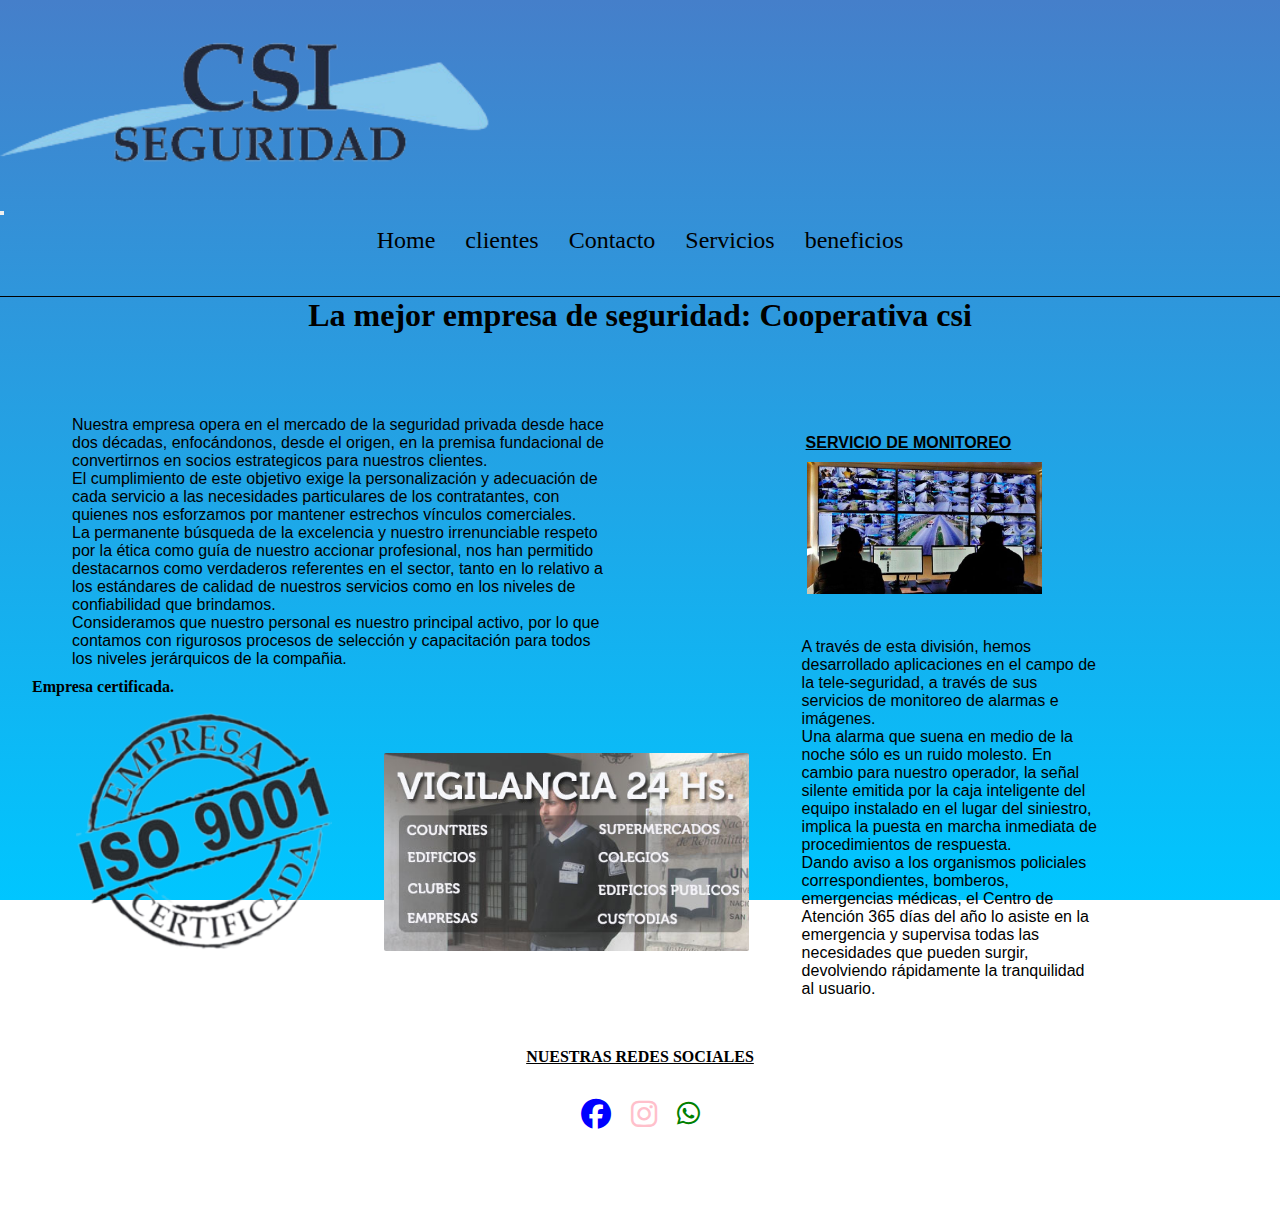
<file: index.html>
<!DOCTYPE html>
<html lang="en">

<head>
  <meta charset="UTF-8">
  <meta name="viewport" content="width=device-width, initial-scale=1.0">
  <title>Inicio</title>
  <link href="https://cdn.jsdelivr.net/npm/bootstrap@5.3.1/dist/css/bootstrap.min.css" rel="stylesheet" integrity="sha384-4bw+/aepP/YC94hEpVNVgiZdgIC5+VKNBQNGCHeKRQN+PtmoHDEXuppvnDJzQIu9" crossorigin="anonymous">
  <link rel="stylesheet" href="css/estilo.css">
  <link rel="stylesheet" href="https://cdnjs.cloudflare.com/ajax/libs/font-awesome/6.4.0/css/all.min.css">
  <meta name="description" content="Bienvenidos a Seguridad csi, la mejor seguridad privada. Somos número 1 en argentina" />
  <meta name="keywords" content="vigilador, servicios, garitas, camaras, eventos, inteligencia, profesionalidad, compromiso" />
  
</head>

<body>
  <header>
    <img class="logo" src="fotosmenu/logo1.png" alt="logocsi">
    <nav class="navbar navbar-expand-lg ">
      <div class="container-fluid">
        <button class="navbar-toggler" type="button" data-bs-toggle="collapse" data-bs-target="#navbarSupportedContent" aria-controls="navbarSupportedContent" aria-expanded="false" aria-label="Toggle navigation">
          <span class="navbar-toggler-icon"></span>
        </button>
        <div class="collapse navbar-collapse" id="navbarSupportedContent">
          <ul class="navbar-nav me-auto mb-2 mb-lg-0">
            <li class="nav-item">
              <a class="nav-link active" aria-current="page" href="index.html">Home</a>
            </li>
            <li class="nav-item">
              <a class="nav-link" aria-current="page" href="html/clientes.html">clientes</a>
            </li>
            <li class="nav-item">
              <a class="nav-link" aria-current="page" href="html/contacto.html">Contacto</a>
            </li>
            <li class="nav-item">
              <a class="nav-link" aria-current="page" href="html/servicios.html">Servicios</a>
            </li>
            <li class="nav-item">
              <a class="nav-link" aria-current="page" href="html/beneficios.html">beneficios</a>
            </li>
          </ul>
        </div>
      </div>
    </nav>
  </header>
  
  <main class="menu">
    <h1>La mejor empresa de seguridad: Cooperativa csi</h1>
    <div class="content">
    <section class="section">

      
      <p class="parrafo1">Nuestra empresa opera en el mercado de la seguridad privada desde hace dos décadas,
        enfocándonos, desde el origen, en la premisa fundacional de convertirnos en socios
        estrategicos para nuestros clientes.<br>
        El cumplimiento de este objetivo exige la personalización y adecuación de cada servicio a las necesidades
        particulares de los contratantes, con quienes nos esforzamos por mantener estrechos vínculos comerciales.<br>
        La permanente búsqueda de la excelencia y nuestro irrenunciable respeto por la ética como guía de nuestro
        accionar profesional, nos han permitido destacarnos como verdaderos referentes en el sector, tanto en lo
        relativo a los estándares de calidad de nuestros servicios como en los niveles de confiabilidad que
        brindamos.<br>
        Consideramos que nuestro personal es nuestro principal activo, por lo que contamos con rigurosos procesos de
        selección y capacitación para todos los niveles jerárquicos de la compañia.
      <h4 class="h5a">Empresa certificada.</h4>
      <img class="fotoIso" src="fotosmenu/fotoiso2.png" alt="fotoDeIso">

      <img class="img1" src="fotosmenu/imagenmenu.jpg" alt="fotoMenu2">
      </p>

    </section>

    <aside class="aside">
      <h4 class="h2a"><u>SERVICIO DE MONITOREO</u></h4>
      <img class="img2" src="fotosmenu/monitoreo.jpg" alt="fotomenu">
      <p class="parrafo2">A través de esta división, hemos desarrollado aplicaciones en el campo de la tele-seguridad, a
        través de sus servicios de monitoreo de alarmas e imágenes.<br>
        Una alarma que suena en medio de la noche sólo es un ruido molesto. En cambio para nuestro operador, la señal
        silente emitida por la caja inteligente del equipo instalado en el lugar del siniestro, implica la puesta en
        marcha inmediata de procedimientos de respuesta.<br> Dando aviso a los organismos policiales correspondientes,
        bomberos, emergencias médicas, el Centro de Atención 365 días del año lo asiste en la emergencia y supervisa
        todas las necesidades que pueden surgir, devolviendo rápidamente la tranquilidad al usuario.</p>
    </aside>
  </div>
  </main>

  <footer>

    <h4><u>NUESTRAS REDES SOCIALES</u></h4>

    <div class="contenedor">
      <a href="#" class="facebook"><i class="fa-brands fa-facebook fa-fade"></i></a>

      <a href="#" class="instagram"><i class="fa-brands fa-instagram fa-beat-fade"></i></a>

      <a href="#" class="whatsapp"><i class="fa-brands fa-whatsapp fa-beat-fade fa-sm"></i></a>
    </div>

  </footer>
  <script src="https://cdn.jsdelivr.net/npm/bootstrap@5.3.1/dist/js/bootstrap.bundle.min.js" integrity="sha384-HwwvtgBNo3bZJJLYd8oVXjrBZt8cqVSpeBNS5n7C8IVInixGAoxmnlMuBnhbgrkm" crossorigin="anonymous"></script>
</body>

</html>
</file>
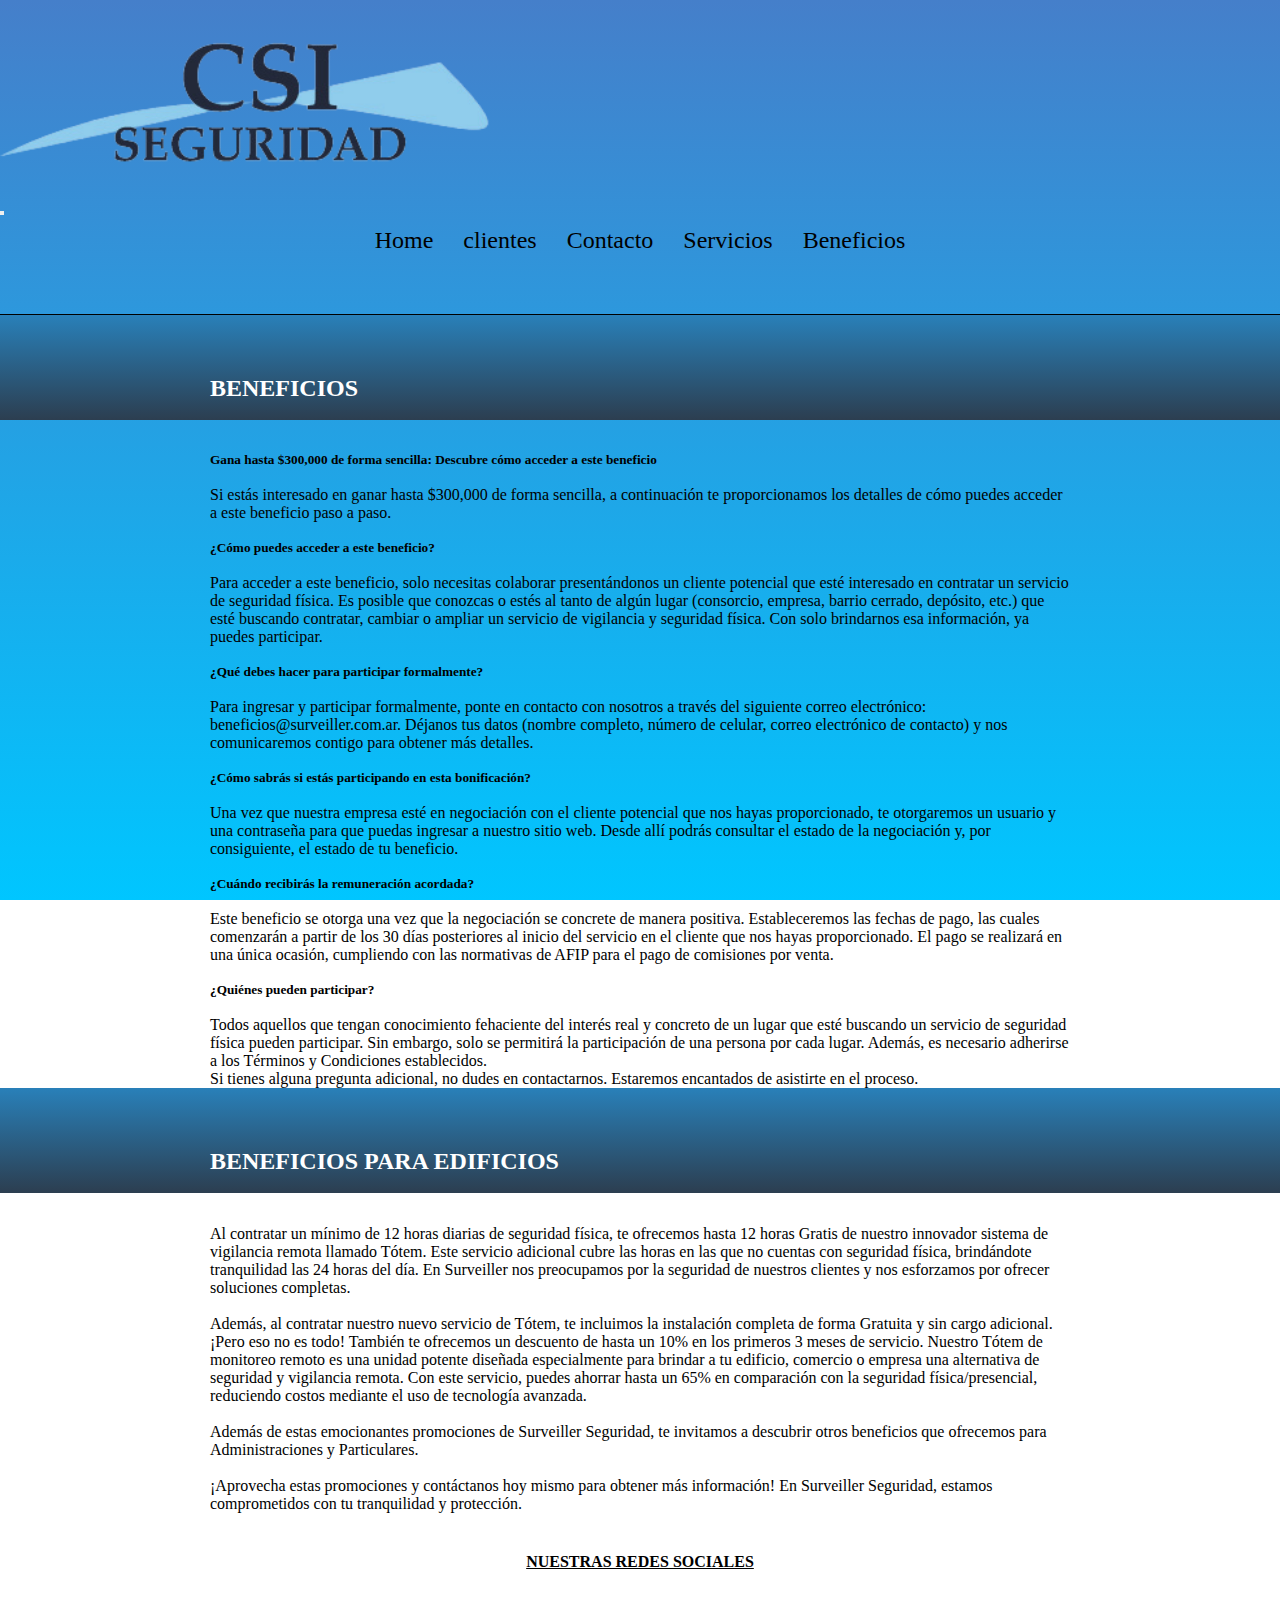
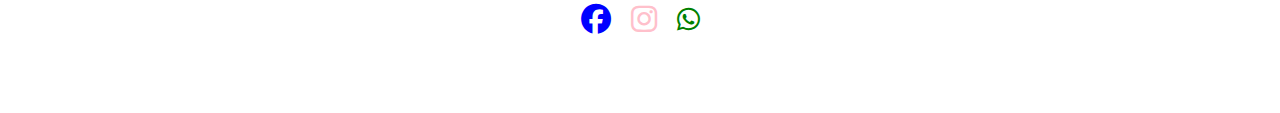
<file: html/beneficios.html>
<!DOCTYPE html>
<html lang="en">

<head>
  <meta charset="UTF-8">
  <meta name="viewport" content="width=device-width, initial-scale=1.0">
  <title>Beneficios</title>
  <link href="https://cdn.jsdelivr.net/npm/bootstrap@5.3.1/dist/css/bootstrap.min.css" rel="stylesheet" integrity="sha384-4bw+/aepP/YC94hEpVNVgiZdgIC5+VKNBQNGCHeKRQN+PtmoHDEXuppvnDJzQIu9" crossorigin="anonymous">
  <link rel="stylesheet" href="../css/estilo.css">
  <link rel="stylesheet" href="https://cdnjs.cloudflare.com/ajax/libs/font-awesome/6.4.0/css/all.min.css">
  <meta name="description" content="Bienvenidos a Seguridad csi, la mejor seguridad privada. Somos número 1 en argentina" />
  <meta name="keywords" content="vigilador, servicios, garitas, camaras, eventos, inteligencia, profesionalidad, compromiso" />
</head>

<body>
  <header>
    <img class="logo" src="../fotosmenu/logo1.png" alt="logocsi">
    <nav class="navbar navbar-expand-lg ">
      <div class="container-fluid">
        <button class="navbar-toggler" type="button" data-bs-toggle="collapse" data-bs-target="#navbarSupportedContent" aria-controls="navbarSupportedContent" aria-expanded="false" aria-label="Toggle navigation">
          <span class="navbar-toggler-icon"></span>
        </button>
        <div class="collapse navbar-collapse" id="navbarSupportedContent">
          <ul class="navbar-nav me-auto mb-2 mb-lg-0">
            <li class="nav-item">
              <a class="nav-link active" aria-current="page" href="../index.html">Home</a>
            </li>
            <li class="nav-item">
              <a class="nav-link" aria-current="page" href="clientes.html">clientes</a>
            </li>
            <li class="nav-item">
              <a class="nav-link" aria-current="page" href="contacto.html">Contacto</a>
            </li>
            <li class="nav-item">
              <a class="nav-link" aria-current="page" href="servicios.html">Servicios</a>
            </li>
            <li class="nav-item">
              <a class="nav-link" aria-current="page" href="beneficios.html">Beneficios</a>
            </li>
          </ul>
        </div>
      </div>
    </nav>
  </header> <BR>


    <main class="menuBeneficios">
      <div  class="bannerBeneficios">
        <h2 class="tit1">BENEFICIOS</h2><br>
      </div>
      <section class="cajaBox cajaSiete">
        <h5>Gana hasta $300,000 de forma sencilla: Descubre cómo acceder a este beneficio</h5><br>
        <p>Si estás interesado en ganar hasta $300,000 de forma sencilla, a continuación te proporcionamos los detalles de cómo puedes acceder a este beneficio paso a paso.</p><br>
        <h5>¿Cómo puedes acceder a este beneficio?</h5><br>
        <p>Para acceder a este beneficio, solo necesitas colaborar presentándonos un cliente potencial que esté interesado en contratar un servicio de seguridad física. Es posible que conozcas o estés al tanto de algún lugar (consorcio, empresa, barrio cerrado, depósito, etc.) que esté buscando contratar, cambiar o ampliar un servicio de vigilancia y seguridad física. Con solo brindarnos esa información, ya puedes participar.</p><br>
        <h5>¿Qué debes hacer para participar formalmente?</h5><br>
        <p>Para ingresar y participar formalmente, ponte en contacto con nosotros a través del siguiente correo electrónico: beneficios@surveiller.com.ar. Déjanos tus datos (nombre completo, número de celular, correo electrónico de contacto) y nos comunicaremos contigo para obtener más detalles.</p><br>
        <h5>¿Cómo sabrás si estás participando en esta bonificación?</h5><br>
        <p>Una vez que nuestra empresa esté en negociación con el cliente potencial que nos hayas proporcionado, te otorgaremos un usuario y una contraseña para que puedas ingresar a nuestro sitio web. Desde allí podrás consultar el estado de la negociación y, por consiguiente, el estado de tu beneficio.</p><br>
        <h5>¿Cuándo recibirás la remuneración acordada?</h5><br>
        <p>Este beneficio se otorga una vez que la negociación se concrete de manera positiva. Estableceremos las fechas de pago, las cuales comenzarán a partir de los 30 días posteriores al inicio del servicio en el cliente que nos hayas proporcionado. El pago se realizará en una única ocasión, cumpliendo con las normativas de AFIP para el pago de comisiones por venta.</p><br>
        <h5>¿Quiénes pueden participar?</h5><br>
        <p>Todos aquellos que tengan conocimiento fehaciente del interés real y concreto de un lugar que esté buscando un servicio de seguridad física pueden participar. Sin embargo, solo se permitirá la participación de una persona por cada lugar. Además, es necesario adherirse a los Términos y Condiciones establecidos. <br>Si tienes alguna pregunta adicional, no dudes en contactarnos. Estaremos encantados de asistirte en el proceso.</p>
                
      </section>
      <div  class="bannerBenPar">
        <h2 class="tit1">BENEFICIOS PARA EDIFICIOS</h2><br>
      </div>
      <section class="cajaBox cajaOcho">
        <P>Al contratar un mínimo de 12 horas diarias de seguridad física, te ofrecemos hasta 12 horas Gratis de nuestro innovador sistema de vigilancia remota llamado Tótem. Este servicio adicional cubre las horas en las que no cuentas con seguridad física, brindándote tranquilidad las 24 horas del día. En Surveiller nos preocupamos por la seguridad de nuestros clientes y nos esforzamos por ofrecer soluciones completas.</P></BR>
        <p>Además, al contratar nuestro nuevo servicio de Tótem, te incluimos la instalación completa de forma Gratuita y sin cargo adicional. ¡Pero eso no es todo! También te ofrecemos un descuento de hasta un 10% en los primeros 3 meses de servicio. Nuestro Tótem de monitoreo remoto es una unidad potente diseñada especialmente para brindar a tu edificio, comercio o empresa una alternativa de seguridad y vigilancia remota. Con este servicio, puedes ahorrar hasta un 65% en comparación con la seguridad física/presencial, reduciendo costos mediante el uso de tecnología avanzada.</p><br>
        <p>Además de estas emocionantes promociones de Surveiller Seguridad, te invitamos a descubrir otros beneficios que ofrecemos para Administraciones y Particulares.</p><br>
        <p>¡Aprovecha estas promociones y contáctanos hoy mismo para obtener más información! En Surveiller Seguridad, estamos comprometidos con tu tranquilidad y protección.</p>

      

      </section>







    </main>



  <footer>

    <h4><u>NUESTRAS REDES SOCIALES</u></h4>

    <div class="contenedor">
      <a href="#" class="facebook"><i class="fa-brands fa-facebook fa-fade"></i></a>

      <a href="#" class="instagram"><i class="fa-brands fa-instagram fa-beat-fade"></i></a>

      <a href="#" class="whatsapp"><i class="fa-brands fa-whatsapp fa-beat-fade fa-sm"></i></a>
    </div>

  </footer>
  <script src="https://cdn.jsdelivr.net/npm/bootstrap@5.3.1/dist/js/bootstrap.bundle.min.js" integrity="sha384-HwwvtgBNo3bZJJLYd8oVXjrBZt8cqVSpeBNS5n7C8IVInixGAoxmnlMuBnhbgrkm" crossorigin="anonymous"></script>
</body>
</html>
</file>
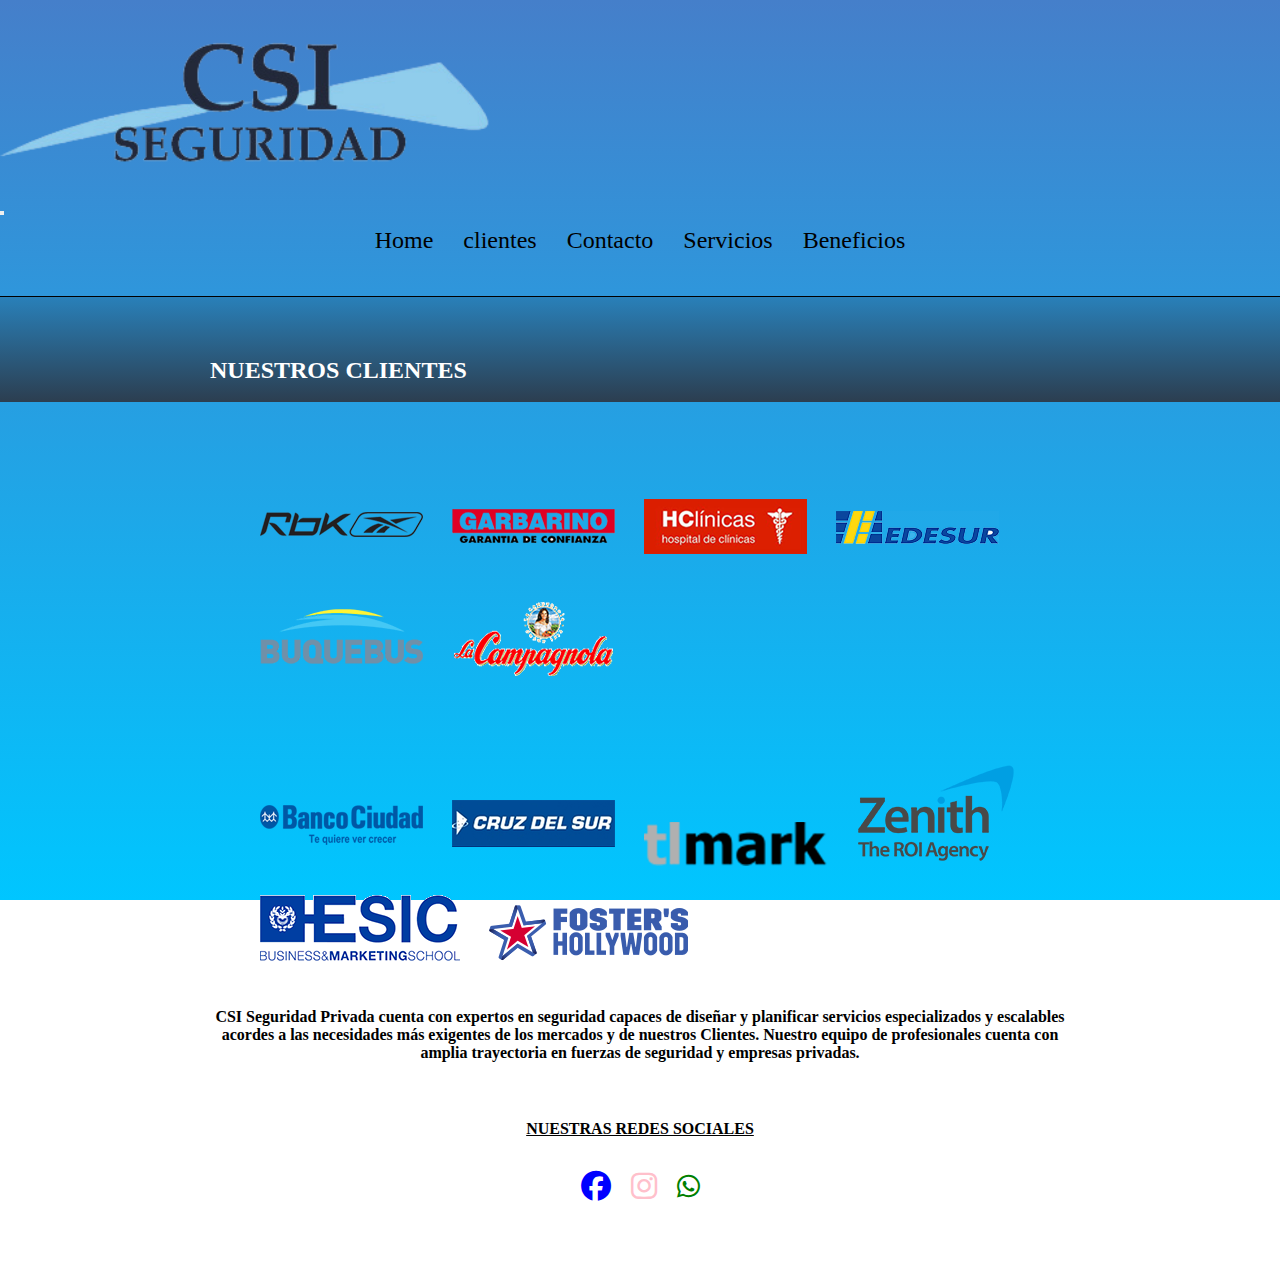
<file: html/clientes.html>
<!DOCTYPE html>
<html lang="en">

<head>
  <meta charset="UTF-8">
  <meta name="viewport" content="width=device-width, initial-scale=1.0">
  <title>Clientes</title>
  <link href="https://cdn.jsdelivr.net/npm/bootstrap@5.3.1/dist/css/bootstrap.min.css" rel="stylesheet" integrity="sha384-4bw+/aepP/YC94hEpVNVgiZdgIC5+VKNBQNGCHeKRQN+PtmoHDEXuppvnDJzQIu9" crossorigin="anonymous">
  <link rel="stylesheet" href="../css/estilo.css">
  <link rel="stylesheet" href="https://cdnjs.cloudflare.com/ajax/libs/font-awesome/6.4.0/css/all.min.css">
  <meta name="description" content="Bienvenidos a Seguridad csi, la mejor seguridad privada. Somos número 1 en argentina" />
  <meta name="keywords" content="vigilador, servicios, garitas, camaras, eventos, inteligencia, profesionalidad, compromiso" />
</head>

<body>
  <header>
    <img class="logo" src="../fotosmenu/logo1.png" alt="logocsi">
    <nav class="navbar navbar-expand-lg ">
      <div class="container-fluid">
        <button class="navbar-toggler" type="button" data-bs-toggle="collapse" data-bs-target="#navbarSupportedContent" aria-controls="navbarSupportedContent" aria-expanded="false" aria-label="Toggle navigation">
          <span class="navbar-toggler-icon"></span>
        </button>
        <div class="collapse navbar-collapse" id="navbarSupportedContent">
          <ul class="navbar-nav me-auto mb-2 mb-lg-0">
            <li class="nav-item">
              <a class="nav-link active" aria-current="page" href="../index.html">Home</a>
            </li>
            <li class="nav-item">
              <a class="nav-link" aria-current="page" href="clientes.html">clientes</a>
            </li>
            <li class="nav-item">
              <a class="nav-link" aria-current="page" href="contacto.html">Contacto</a>
            </li>
            <li class="nav-item">
              <a class="nav-link" aria-current="page" href="servicios.html">Servicios</a>
            </li>
            <li class="nav-item">
              <a class="nav-link" aria-current="page" href="beneficios.html">Beneficios</a>
            </li>
          </ul>
        </div>
      </div>
    </nav>
  </header>
  <main class="menuClientes">
    <div  class="bannerCliente">
      <h2 class="tituloCli">NUESTROS CLIENTES</h2><br>
    </div>
    <div>
      <div class="cajaBox cajaNueve">
        <div class="columnas"> 
          <img src="../clientesfotos/clientes1.png" alt="cliente1">
          <img src="../clientesfotos/clientes2.png" alt="cliente2">
          <img src="../clientesfotos/clientes3.png" alt="cliente3">
          <img src="../clientesfotos/clientes4.png" alt="cliente4">
          <img src="../clientesfotos/clientes5.png" alt="cliente5">
          <img src="../clientesfotos/clientes6.png" alt="cliente6">
        </div>

        <div class="columnas"> 
          <img src="../clientesfotos/clientes7.png" alt="cliente1">
          <img src="../clientesfotos/clientes8.png" alt="cliente2">
          <img src="../clientesfotos/cliente9.png" alt="cliente3">
          <img src="../clientesfotos/cliente10.png" alt="cliente4">
          <img src="../clientesfotos/clientes11.png" alt="cliente5">
          <img src="../clientesfotos/clientes12.png" alt="cliente6">
        </div>
    </div><br>
    <section class="cajaBox caja10"> 
      <h4>CSI Seguridad Privada cuenta con expertos en seguridad capaces de diseñar y planificar servicios especializados y escalables acordes a las necesidades más exigentes de los mercados y de nuestros Clientes. Nuestro equipo de profesionales cuenta con amplia trayectoria en fuerzas de seguridad y empresas privadas.</h4>

    </section>
  </main><br>
  
  <footer>

    <h4><u>NUESTRAS REDES SOCIALES</u></h4>

    <div class="contenedor">
      <a href="#" class="facebook"><i class="fa-brands fa-facebook fa-fade"></i></a>

      <a href="#" class="instagram"><i class="fa-brands fa-instagram fa-beat-fade"></i></a>

      <a href="#" class="whatsapp"><i class="fa-brands fa-whatsapp fa-beat-fade fa-sm"></i></a>
    </div>

  </footer>
  <script src="https://cdn.jsdelivr.net/npm/bootstrap@5.3.1/dist/js/bootstrap.bundle.min.js" integrity="sha384-HwwvtgBNo3bZJJLYd8oVXjrBZt8cqVSpeBNS5n7C8IVInixGAoxmnlMuBnhbgrkm" crossorigin="anonymous"></script>
</body>
</html>
</file>
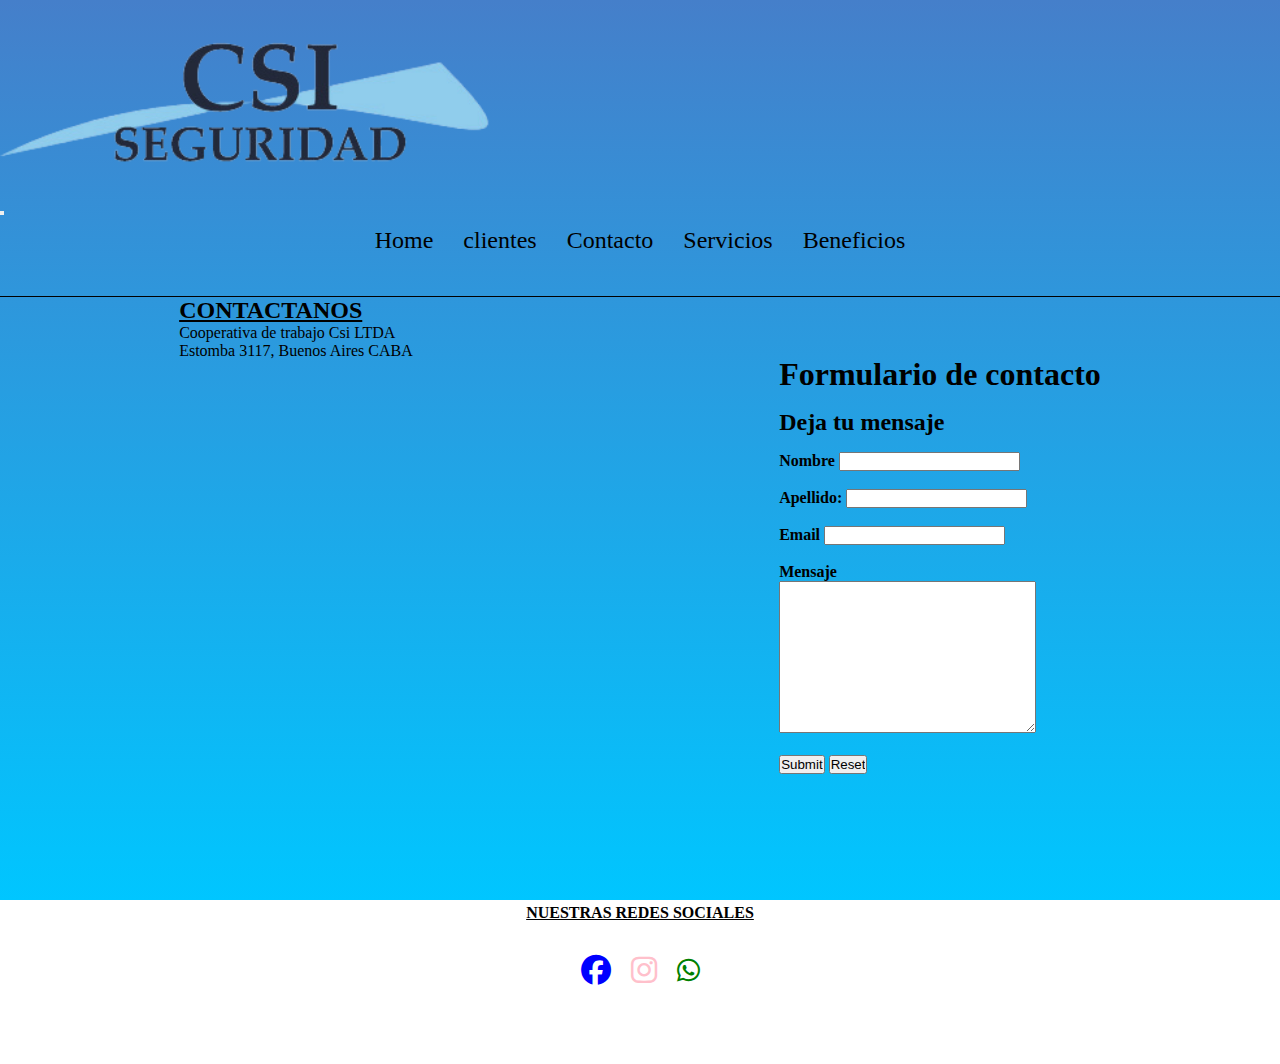
<file: html/contacto.html>
<!DOCTYPE html>
<html lang="en">

<head>
  <meta charset="UTF-8">
  <meta name="viewport" content="width=device-width, initial-scale=1.0">
  <title>Contacto</title>
  <link href="https://cdn.jsdelivr.net/npm/bootstrap@5.3.1/dist/css/bootstrap.min.css" rel="stylesheet" integrity="sha384-4bw+/aepP/YC94hEpVNVgiZdgIC5+VKNBQNGCHeKRQN+PtmoHDEXuppvnDJzQIu9" crossorigin="anonymous">
  <link rel="stylesheet" href="../css/estilo.css">
  <link rel="stylesheet" href="https://cdnjs.cloudflare.com/ajax/libs/font-awesome/6.4.0/css/all.min.css">
  <meta name="description" content="Bienvenidos a Seguridad csi, la mejor seguridad privada. Somos número 1 en argentina" />
  <meta name="keywords" content="vigilador, servicios, garitas, camaras, eventos, inteligencia, profesionalidad, compromiso" />
  
</head>

<body>
  <header>
    <img class="logo" src="../fotosmenu/logo1.png" alt="logocsi">
    <nav class="navbar navbar-expand-lg ">
      <div class="container-fluid">
        <button class="navbar-toggler" type="button" data-bs-toggle="collapse" data-bs-target="#navbarSupportedContent" aria-controls="navbarSupportedContent" aria-expanded="false" aria-label="Toggle navigation">
          <span class="navbar-toggler-icon"></span>
        </button>
        <div class="collapse navbar-collapse" id="navbarSupportedContent">
          <ul class="navbar-nav me-auto mb-2 mb-lg-0">
            <li class="nav-item">
              <a class="nav-link active" aria-current="page" href="../index.html">Home</a>
            </li>
            <li class="nav-item">
              <a class="nav-link" aria-current="page" href="clientes.html">clientes</a>
            </li>
            <li class="nav-item">
              <a class="nav-link" aria-current="page" href="contacto.html">Contacto</a>
            </li>
            <li class="nav-item">
              <a class="nav-link" aria-current="page" href="servicios.html">Servicios</a>
            </li>
            <li class="nav-item">
              <a class="nav-link" aria-current="page" href="beneficios.html">Beneficios</a>
            </li>
          </ul>
        </div>
      </div>
    </nav>
  </header>
    <main class="menu2">

      <section class="mapa"> 
        <div class="dataMapa">
         <h2><u>CONTACTANOS</u></h2>
          <p class="parrafo3">Cooperativa de trabajo Csi LTDA</p>
          <p class="parrafo3">Estomba 3117, Buenos Aires CABA</p><br>
        </div>
        <div class="gMapa"><iframe src="https://www.google.com/maps/embed?pb=!1m18!1m12!1m3!1d3285.9253606959783!2d-58.48589162344552!3d-34.555445154951904!2m3!1f0!2f0!3f0!3m2!1i1024!2i768!4f13.1!3m3!1m2!1s0x95bcb692f47581fd%3A0xa2209f11baa5b00a!2sEstomba%203701%2C%20C1430%20CABA!5e0!3m2!1ses!2sar!4v1689382944228!5m2!1ses!2sar" width="600" height="450" style="border:0;" allowfullscreen="" loading="lazy" referrerpolicy="no-referrer-when-downgrade"></iframe>
        </div>  
      </section>

      <section class="formulario">

        <h1>Formulario de contacto</h1>

        <form>

            <h2>Deja tu mensaje</h2>
    
            <label for="nombre">Nombre</label>
            <input type="text" id="nombre">
            <br><br>
    
            <label for="apellido">Apellido: </label>
            <input type="text" id="apellido">
            <br><br>
    
            <label for="email">Email</label>
            <input type="email" id="email">
            <br><br>
        
            <label for="mensaje">Mensaje</label><br>
            <textarea name="" id="mensaje" cols="30" rows="10"></textarea>
            <br><br>
            <input type="submit">
            <input type="reset">
    
            
    
    
    
        </form>
    



      </section>


    </main>

  <footer>

    <h4><u>NUESTRAS REDES SOCIALES</u></h4>

    <div class="contenedor">
      <a href="#" class="facebook"><i class="fa-brands fa-facebook fa-fade"></i></a>

      <a href="#" class="instagram"><i class="fa-brands fa-instagram fa-beat-fade"></i></a>

      <a href="#" class="whatsapp"><i class="fa-brands fa-whatsapp fa-beat-fade fa-sm"></i></a>
    </div>

  </footer>
  <script src="https://cdn.jsdelivr.net/npm/bootstrap@5.3.1/dist/js/bootstrap.bundle.min.js" integrity="sha384-HwwvtgBNo3bZJJLYd8oVXjrBZt8cqVSpeBNS5n7C8IVInixGAoxmnlMuBnhbgrkm" crossorigin="anonymous"></script>
</body>
</html>
</file>
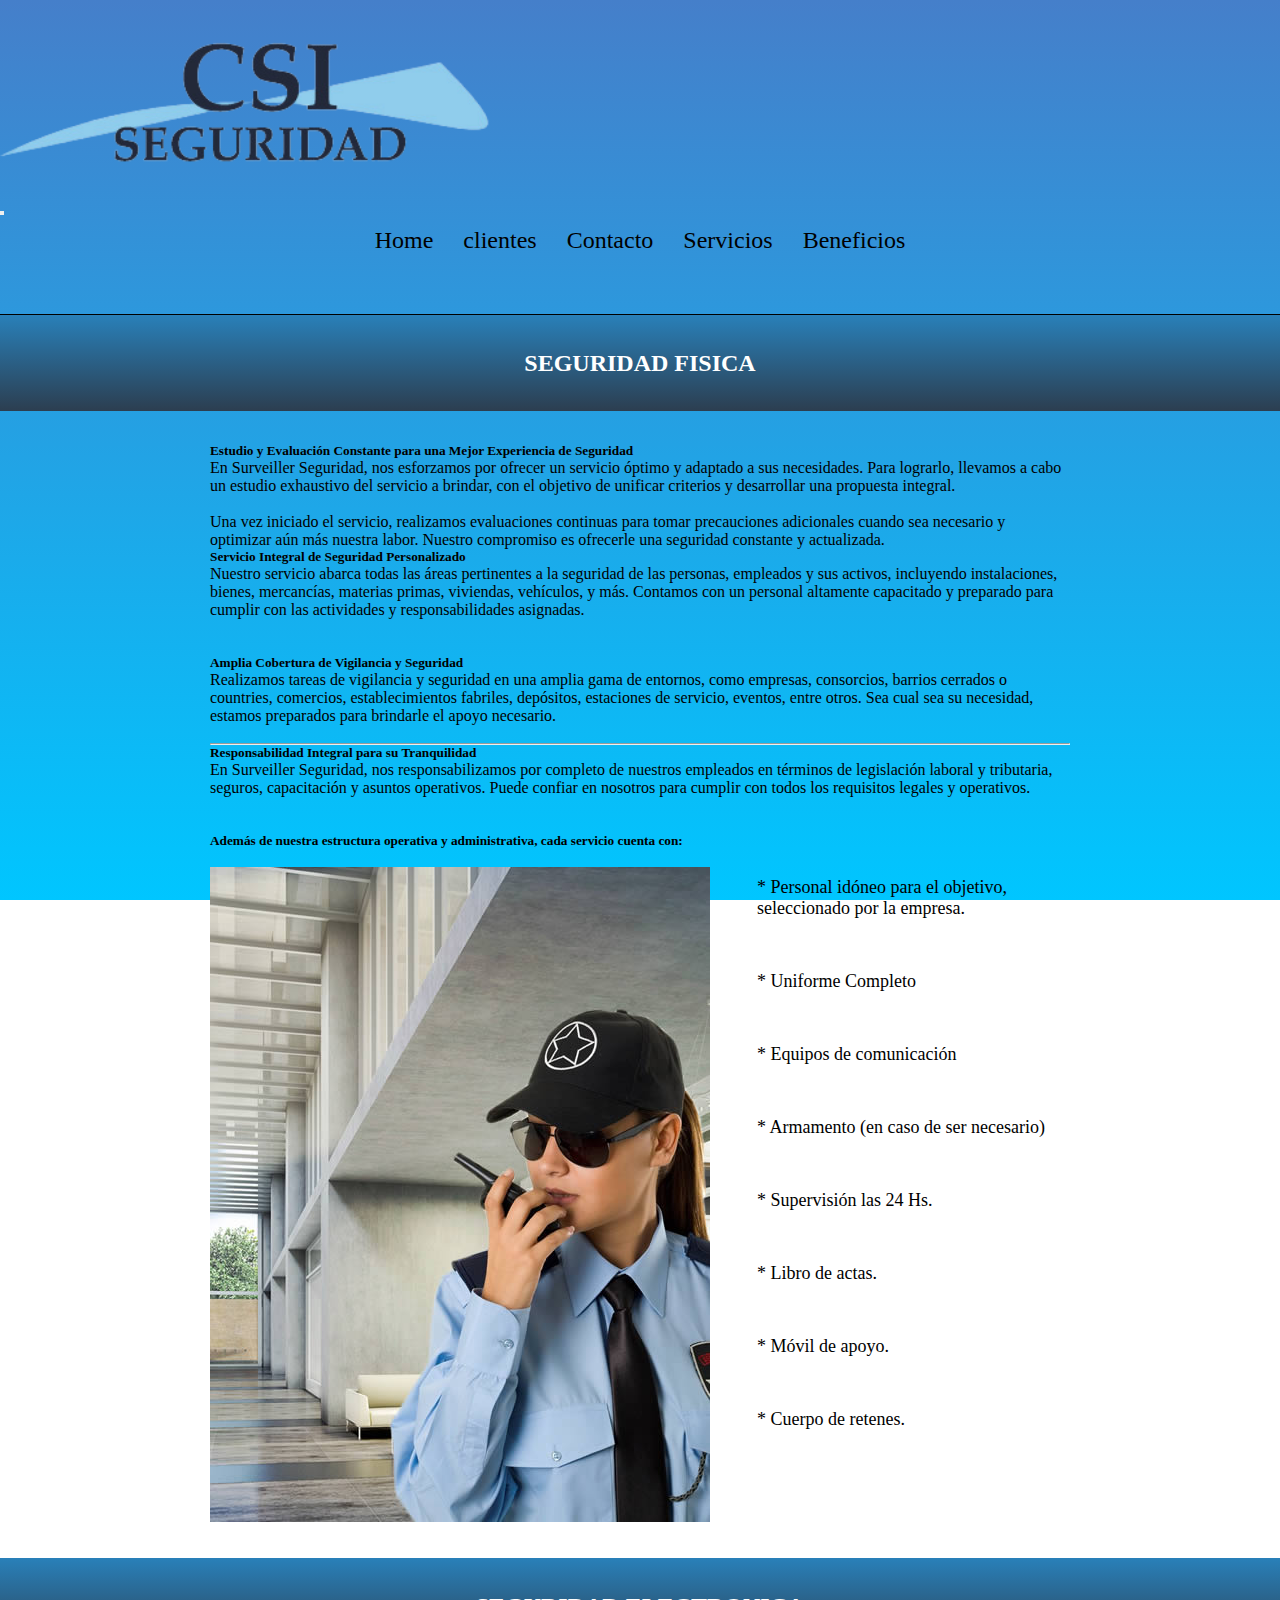
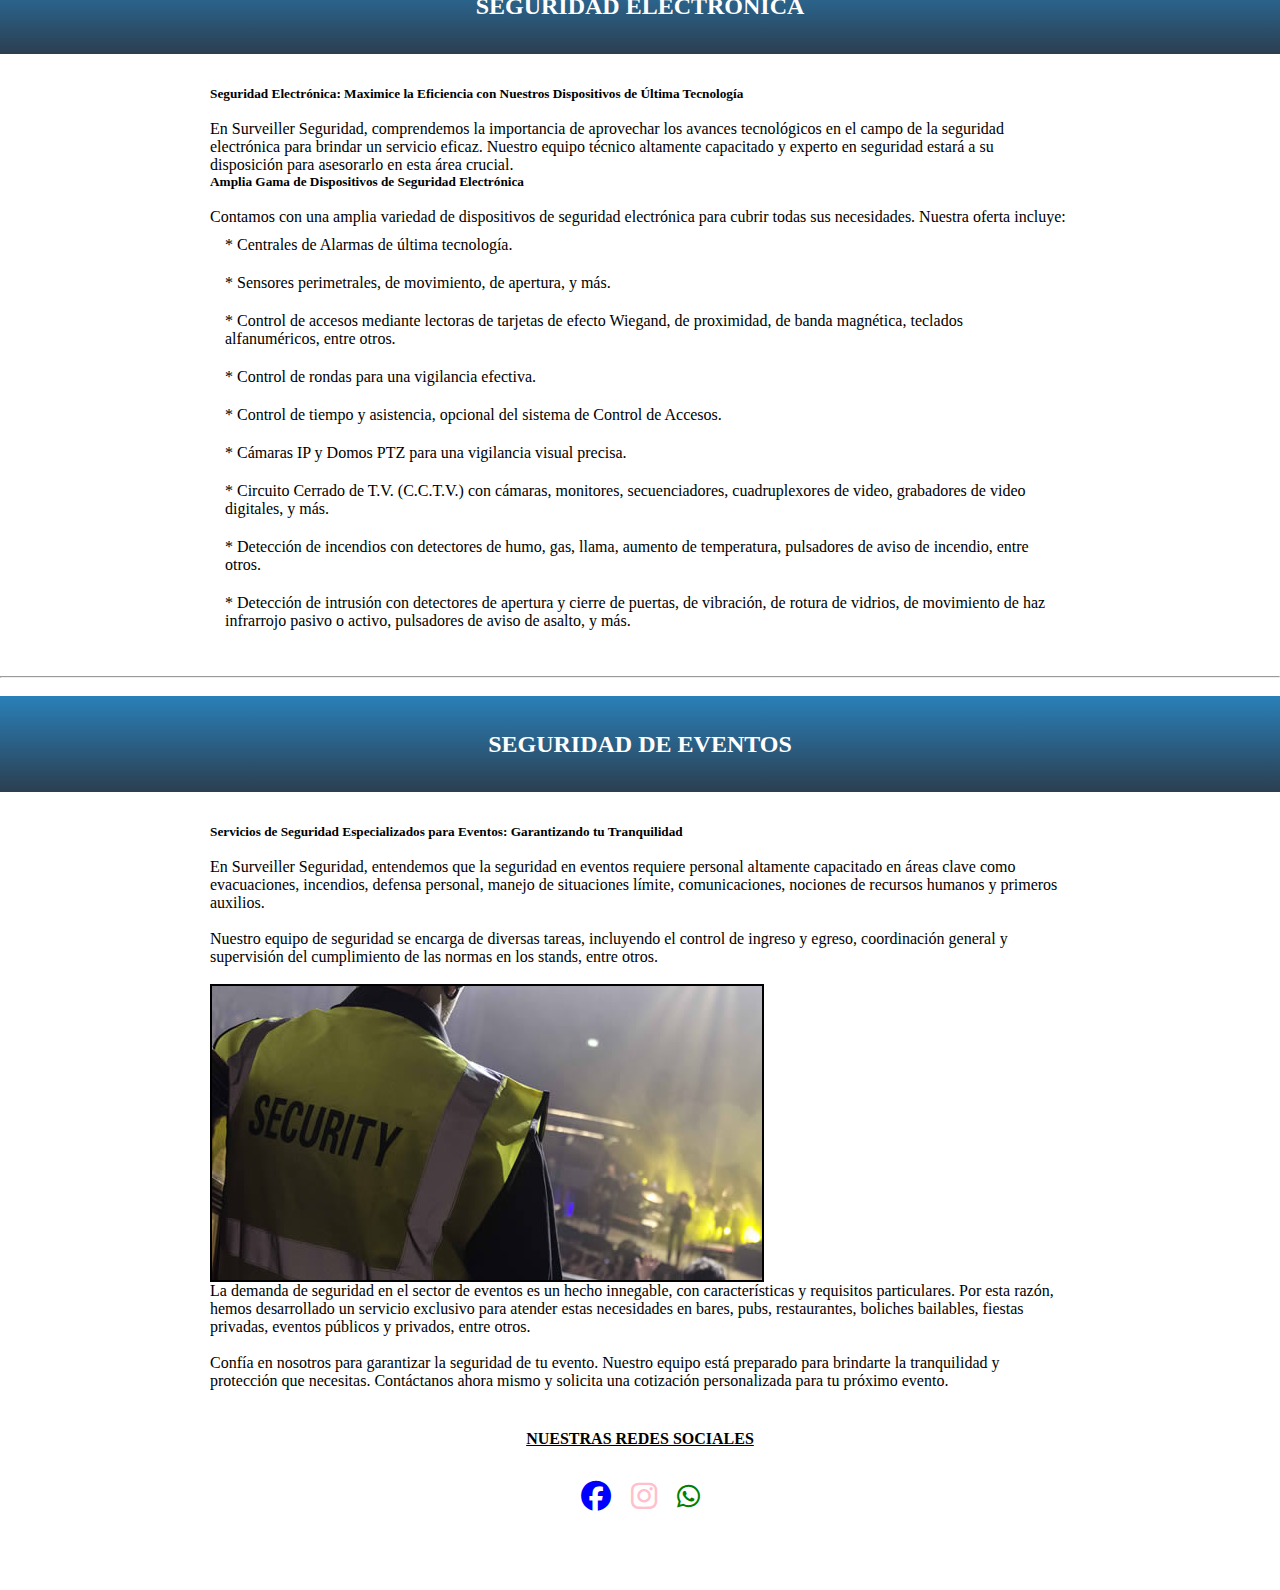
<file: html/servicios.html>
<!DOCTYPE html>
<html lang="en">

<head>
  <meta charset="UTF-8">
  <meta name="viewport" content="width=device-width, initial-scale=1.0">
  <title>servicios</title>
  <link href="https://cdn.jsdelivr.net/npm/bootstrap@5.3.1/dist/css/bootstrap.min.css" rel="stylesheet" integrity="sha384-4bw+/aepP/YC94hEpVNVgiZdgIC5+VKNBQNGCHeKRQN+PtmoHDEXuppvnDJzQIu9" crossorigin="anonymous">
  <link rel="stylesheet" href="../css/estilo.css">
  <link rel="stylesheet" href="https://cdnjs.cloudflare.com/ajax/libs/font-awesome/6.4.0/css/all.min.css">
  <meta name="description" content="Bienvenidos a Seguridad csi, la mejor seguridad privada. Somos número 1 en argentina" />
  <meta name="keywords" content="vigilador, servicios, garitas, camaras, eventos, inteligencia, profesionalidad, compromiso" />
</head>

<body>
  <header>
    <img class="logo" src="../fotosmenu/logo1.png" alt="logocsi">
    <nav class="navbar navbar-expand-lg ">
      <div class="container-fluid">
        <button class="navbar-toggler" type="button" data-bs-toggle="collapse" data-bs-target="#navbarSupportedContent" aria-controls="navbarSupportedContent" aria-expanded="false" aria-label="Toggle navigation">
          <span class="navbar-toggler-icon"></span>
        </button>
        <div class="collapse navbar-collapse" id="navbarSupportedContent">
          <ul class="navbar-nav me-auto mb-2 mb-lg-0">
            <li class="nav-item">
              <a class="nav-link active" aria-current="page" href="../index.html">Home</a>
            </li>
            <li class="nav-item">
              <a class="nav-link" aria-current="page" href="clientes.html">clientes</a>
            </li>
            <li class="nav-item">
              <a class="nav-link" aria-current="page" href="contacto.html">Contacto</a>
            </li>
            <li class="nav-item">
              <a class="nav-link" aria-current="page" href="servicios.html">Servicios</a>
            </li>
            <li class="nav-item">
              <a class="nav-link" aria-current="page" href="beneficios.html">Beneficios</a>
            </li>
          </ul>
        </div>
      </div>
    </nav>
  </header>
  <br>


  <main class="menuServicios">
    <div  class="bannerFisica">
      <h2 class="tituloSer">SEGURIDAD FISICA</h2>
    </div>
  
    <section class="cajaBox cajaUno">
      <h5>Estudio y Evaluación Constante para una Mejor Experiencia de Seguridad</h5>
      <p>En Surveiller Seguridad, nos esforzamos por ofrecer un servicio óptimo y adaptado a sus necesidades. Para lograrlo, llevamos a cabo un estudio exhaustivo del servicio a      brindar, con el objetivo de unificar criterios y desarrollar una propuesta integral.<br><br>
      Una vez iniciado el servicio, realizamos evaluaciones continuas para tomar precauciones adicionales cuando sea necesario y optimizar aún más nuestra labor. Nuestro compromiso es ofrecerle una seguridad constante y actualizada.</p>
      <h5>Servicio Integral de Seguridad Personalizado</h5>
      <p>Nuestro servicio abarca todas las áreas pertinentes a la seguridad de las personas, empleados y sus activos, incluyendo instalaciones, bienes, mercancías, materias primas, viviendas, vehículos, y más. Contamos con un personal altamente capacitado y preparado para cumplir con las actividades y responsabilidades asignadas.</p><br><br>
      <h5 class="textoRojo">Amplia Cobertura de Vigilancia y Seguridad</h5>  
      <p class="textoRojo">Realizamos tareas de vigilancia y seguridad en una amplia gama de entornos, como empresas, consorcios, barrios cerrados o countries, comercios, establecimientos fabriles, depósitos, estaciones de servicio, eventos, entre otros. Sea cual sea su necesidad, estamos preparados para brindarle el apoyo necesario.</p><br><hr>
    </section>

    <section class="cajaBox cajaDos">
      <h5>Responsabilidad Integral para su Tranquilidad</h5>
      <p>En Surveiller Seguridad, nos responsabilizamos por completo de nuestros empleados en términos de legislación laboral y tributaria, seguros, capacitación y asuntos operativos. Puede confiar en nosotros para cumplir con todos los requisitos legales y operativos.</p><br><br>
      <h5>Además de nuestra estructura operativa y administrativa, cada servicio cuenta con:</h5> <br>
    </section>

    <section class="cajaBox cajaTres">
      <img class="fotoFisica" src="../fotosmenu/fisica2.jpg" alt="vigilanciaFisica">
    

      <ul class="listaFisica">
        <li>* Personal idóneo para el objetivo, seleccionado por la empresa.</li>
        <li>* Uniforme Completo</li>
        <li>* Equipos de comunicación</li>
        <li>* Armamento (en caso de ser necesario)</li>
        <li>* Supervisión las 24 Hs.</li>
        <li>* Libro de actas.</li>
        <li>* Móvil de apoyo.</li>
        <li>* Cuerpo de retenes.</li>
      </ul>
  </section><br><br>
  <div  class="bannerElectronica">
    <h2 class="titDos">SEGURIDAD ELECTRONICA</h2>
  </div>
      <section class="cajaBox cajaCuatro">
      <h5>Seguridad Electrónica: Maximice la Eficiencia con Nuestros Dispositivos de Última Tecnología</h5><br>
      <p>En Surveiller Seguridad, comprendemos la importancia de aprovechar los avances tecnológicos en el campo de la seguridad electrónica para brindar un servicio eficaz. Nuestro equipo técnico altamente capacitado y experto en seguridad estará a su disposición para asesorarlo en esta área crucial.</p>
      <h5>Amplia Gama de Dispositivos de Seguridad Electrónica</h5><br>
      <p>Contamos con una amplia variedad de dispositivos de seguridad electrónica para cubrir todas sus necesidades. Nuestra oferta incluye:</p>
      <ul class="listaElectro">
        <li>* Centrales de Alarmas de última tecnología.</li>
        <li>* Sensores perimetrales, de movimiento, de apertura, y más.</li>
        <li>* Control de accesos mediante lectoras de tarjetas de efecto Wiegand, de proximidad, de banda magnética, teclados alfanuméricos, entre otros.</li>
        <li>* Control de rondas para una vigilancia efectiva.</li>
        <li>* Control de tiempo y asistencia, opcional del sistema de Control de Accesos.</li>
        <li>* Cámaras IP y Domos PTZ para una vigilancia visual precisa.</li>
        <li>* Circuito Cerrado de T.V. (C.C.T.V.) con cámaras, monitores, secuenciadores, cuadruplexores de video, grabadores de video digitales, y más.</li>
        <li>* Detección de incendios con detectores de humo, gas, llama, aumento de temperatura, pulsadores de aviso de incendio, entre otros.</li>
        <li>* Detección de intrusión con detectores de apertura y cierre de puertas, de vibración, de rotura de vidrios, de movimiento de haz infrarrojo pasivo o activo, pulsadores de aviso de asalto, y más.</li>
      </ul>
      </section> <br><br><hr><br>
      <div  class="bannerEvento">
        <h2 class="titTres">SEGURIDAD DE EVENTOS</h2>
      </div>

      <section class="cajaBox cajaCinco">
        <h5>Servicios de Seguridad Especializados para Eventos: Garantizando tu Tranquilidad</h5><br>
        <p>En Surveiller Seguridad, entendemos que la seguridad en eventos requiere personal altamente capacitado en áreas clave como evacuaciones, incendios, defensa personal, manejo de situaciones límite, comunicaciones, nociones de recursos humanos y primeros auxilios.</p><br>
        <p>Nuestro equipo de seguridad se encarga de diversas tareas, incluyendo el control de ingreso y egreso, coordinación general y supervisión del cumplimiento de las normas en los stands, entre otros.</p><br>
      </section>
      <section class="cajaBox cajaSeis">
        <img class="fotoEvento" src="../fotosmenu/imagenseis.jpg" alt="seguridadeventos">
        <p>La demanda de seguridad en el sector de eventos es un hecho innegable, con características y requisitos particulares. Por esta razón, hemos desarrollado un servicio exclusivo para atender estas necesidades en bares, pubs, restaurantes, boliches bailables, fiestas privadas, eventos públicos y privados, entre otros. <br><br>
        Confía en nosotros para garantizar la seguridad de tu evento. Nuestro equipo está preparado para brindarte la tranquilidad y protección que necesitas. Contáctanos ahora mismo y solicita una cotización personalizada para tu próximo evento.</p>
      </section>

  </main>

  <footer>

    <h4><u>NUESTRAS REDES SOCIALES</u></h4>

    <div class="contenedor">
      <a href="#" class="facebook"><i class="fa-brands fa-facebook fa-fade"></i></a>

      <a href="#" class="instagram"><i class="fa-brands fa-instagram fa-beat-fade"></i></a>

      <a href="#" class="whatsapp"><i class="fa-brands fa-whatsapp fa-beat-fade fa-sm"></i></a>
    </div>

  </footer>

  <script src="https://cdn.jsdelivr.net/npm/bootstrap@5.3.1/dist/js/bootstrap.bundle.min.js" integrity="sha384-HwwvtgBNo3bZJJLYd8oVXjrBZt8cqVSpeBNS5n7C8IVInixGAoxmnlMuBnhbgrkm" crossorigin="anonymous"></script>
</body>
</html>
</file>
<file: css/estilo.css>
.menuClientes {
  width: 100%;
}
.menuClientes .bannerCliente {
  background: linear-gradient(#2980b9, #2c3e50);
  width: 100vw;
  margin-bottom: 2rem;
}
.menuClientes .tituloCli {
  color: white;
  display: flex;
  align-items: center;
  padding-top: 60px;
  padding-left: 210px;
}
.menuClientes .cajaNueve {
  padding: 0 210px;
}
.menuClientes .columnas {
  flex: 25%;
  padding: 25px;
}
.menuClientes .columnas img {
  margin-top: 25px;
  margin-left: 25px;
}
.menuClientes .caja10 {
  padding: 0 210px;
  box-sizing: border-box;
}
.menuClientes .caja10 h4 {
  text-align: center;
}

.menuBeneficios .bannerBeneficios {
  background: linear-gradient(#2980b9, #2c3e50);
  height: 100%;
  margin-bottom: 2rem;
}
.menuBeneficios .tit1 {
  color: white;
  display: flex;
  align-items: center;
  padding-top: 60px;
  padding-left: 210px;
}
.menuBeneficios .cajaSiete {
  padding: 0px 210px;
  width: 100%;
}
.menuBeneficios .bannerBenPar {
  background: linear-gradient(#2980b9, #2c3e50);
  height: 100%;
  margin-bottom: 2rem;
}
.menuBeneficios .cajaOcho {
  padding: 0 210px;
  width: 100%;
}

.menuServicios .bannerFisica {
  background: linear-gradient(#2980b9, #2c3e50);
  width: 100%;
  margin-bottom: 2rem;
  height: 6rem;
  display: flex;
  align-items: center;
  justify-content: center;
}
.menuServicios .tituloSer {
  color: white;
  display: flex;
  align-items: center;
  justify-content: center;
  flex-direction: column;
}
.menuServicios .cajaUno {
  padding: 0 210px;
  width: 100vw;
}
.menuServicios .cajaUno .textoRojo {
  color: black;
}
.menuServicios .cajaDos {
  width: 100vw;
  padding: 0 210px;
}
.menuServicios .cajaTres {
  width: 100vw;
  display: flex;
  flex-wrap: nowrap;
  gap: 2rem;
  padding: 0 210px;
}
.menuServicios .cajaTres ul {
  gap: 2rem;
  display: flex;
  flex-direction: column;
}
.menuServicios .cajaTres ul li {
  font-size: 18px;
}
.menuServicios .bannerElectronica {
  background: linear-gradient(#2980b9, #2c3e50);
  height: 100%;
  margin-bottom: 2rem;
  height: 6rem;
  display: flex;
  align-items: center;
  justify-content: center;
}
.menuServicios .titDos {
  color: white;
  display: flex;
  align-items: center;
  height: 6rem;
  display: flex;
  align-items: center;
  justify-content: center;
}
.menuServicios .cajaCuatro {
  padding: 0 210px;
  width: 100vw;
}
.menuServicios .cajaCuatro .listaElectro {
  display: flex;
  flex-direction: column;
}
.menuServicios .cajaCuatro li {
  font-size: 16px;
}
.menuServicios .bannerEvento {
  background: linear-gradient(#2980b9, #2c3e50);
  height: 160px;
  margin-bottom: 2rem;
  height: 6rem;
  display: flex;
  align-items: center;
  justify-content: center;
}
.menuServicios .titTres {
  color: white;
  display: flex;
  align-items: center;
  height: 6rem;
  display: flex;
  align-items: center;
  justify-content: center;
}
.menuServicios .cajaCinco {
  padding: 0 210px;
  width: 100vw;
}
.menuServicios .cajaSeis {
  padding: 0 210px;
  width: 100vw;
  display: flex;
  flex-wrap: wrap;
}
.menuServicios .fotoEvento {
  max-width: 85%;
  border: solid black 2px;
}

* {
  margin: 0;
  padding: 0;
  box-sizing: border-box;
}

body {
  background: linear-gradient(#457fca, #00c6ff);
  background-repeat: no-repeat;
  background-position: center center;
  background-size: cover;
  background-attachment: fixed;
  height: 100%;
  margin-bottom: 3rem;
  width: 100vw;
}

header {
  display: flex;
  flex-direction: column;
  justify-content: space-between;
  height: 16rem;
  padding-bottom: 2rem;
}
header img {
  width: 500px;
}
header a {
  color: black;
  text-decoration: none;
}

.navbar-nav {
  width: 100%;
  display: flex;
  justify-content: center !important;
  align-items: center !important;
}

li {
  display: inline-block;
  background-color: transparent;
  font-size: 1.5rem;
  color: black;
  padding: 10px 15px;
}

a:hover {
  color: aqua !important;
}

main {
  margin: 2.5rem 0 !important;
  border-top: 1px solid black;
}
main.menu {
  flex-direction: column;
  width: 100%;
  display: flex;
  justify-content: center;
  align-items: center;
}
main.menu .content {
  display: flex;
  justify-content: center;
  align-items: center;
  padding: 0 2rem;
}
main.menu .content .section {
  width: 60%;
}
main.menu .content .section .parrafo1 {
  font-family: Verdana, Geneva, Tahoma, sans-serif;
  font-size: 16px;
  padding: 30px 150px 10px 40px;
}
main.menu .content .section .fotoIso {
  padding-top: 10px;
  width: 300px;
  padding-left: 44px;
}
main.menu .content .section .img1 {
  width: 50%;
  margin-left: 3rem;
  border-radius: 2px;
}
main.menu .content .aside {
  width: 40%;
}
main.menu .content .aside .h2a {
  padding-top: 100px;
  padding-left: 44px;
  font-family: Verdana, Geneva, Tahoma, sans-serif;
}
main.menu .content .aside .img2 {
  width: 70%;
  padding: 10px 60px 10px 45px;
}
main.menu .content .aside .parrafo2 {
  font-family: Verdana, Geneva, Tahoma, sans-serif;
  font-size: 16px;
  padding: 30px 150px 10px 40px;
}

@media (max-width: 1100px) {
  .content {
    flex-direction: column;
    align-items: center;
    justify-content: center;
  }
  .section {
    flex-direction: column;
    align-items: center;
    justify-content: center;
    width: 100% !important;
  }
  .aside {
    flex-direction: column;
    align-items: center;
    justify-content: center;
    width: 100% !important;
  }
  .cajaTres {
    flex-direction: column;
  }
}
@media (max-width: 850px) {
  .menu2 {
    flex-direction: column;
    align-items: center;
    justify-content: center;
    gap: 2rem;
  }
}
@media (max-width: 991px) {
  .navbar {
    position: sticky;
  }
  .navbar-nav {
    background-color: white;
  }
  .cajaBox {
    padding: 0 100px !important;
  }
  .cajaTres {
    flex-direction: column;
  }
}
@media (max-width: 700px) {
  .cajaBox {
    padding: 0 1rem !important;
  }
  .tit1 {
    padding: 0 !important;
  }
  .tituloCli {
    padding: 0 !important;
  }
  .titTres {
    padding: 0 !important;
  }
}
footer {
  width: 100%;
  height: 7rem;
  display: flex;
  flex-direction: column;
  align-items: center;
  gap: 2rem;
  position: relative;
  bottom: 0;
}

.contenedor {
  display: flex;
  justify-content: center;
  gap: 20px;
}
.contenedor a {
  font-size: 30px;
}

.facebook {
  color: blue;
}

.whatsapp {
  color: green;
}

.instagram {
  color: pink;
}

.menu2 {
  width: 100%;
  display: flex;
  justify-content: center;
  align-items: center;
  padding-bottom: 2rem;
}
.menu2 mapa {
  display: flex;
  align-items: center;
  justify-content: center;
  flex-direction: column;
  height: 700px;
  max-width: 100%;
}
.menu2 formulario {
  flex-direction: column;
  display: flex;
  align-items: center;
  height: 100%;
  width: 600px;
}

.mapa parrafo3 {
  font-family: Georgia, "Times New Roman", Times, serif;
  font-size: 14px solid;
}
.mapa gMapa {
  display: flex;
  justify-content: center;
  align-items: center;
  max-width: 70%;
}
.mapa dataMapa {
  display: flex;
  align-items: center;
  flex-direction: column;
  width: 600px;
}

.formulario label {
  font-weight: bold;
}
.formulario h1 {
  margin-bottom: 1rem;
}
.formulario h2 {
  margin-bottom: 1rem;
}

/*# sourceMappingURL=estilo.css.map */
</file>
